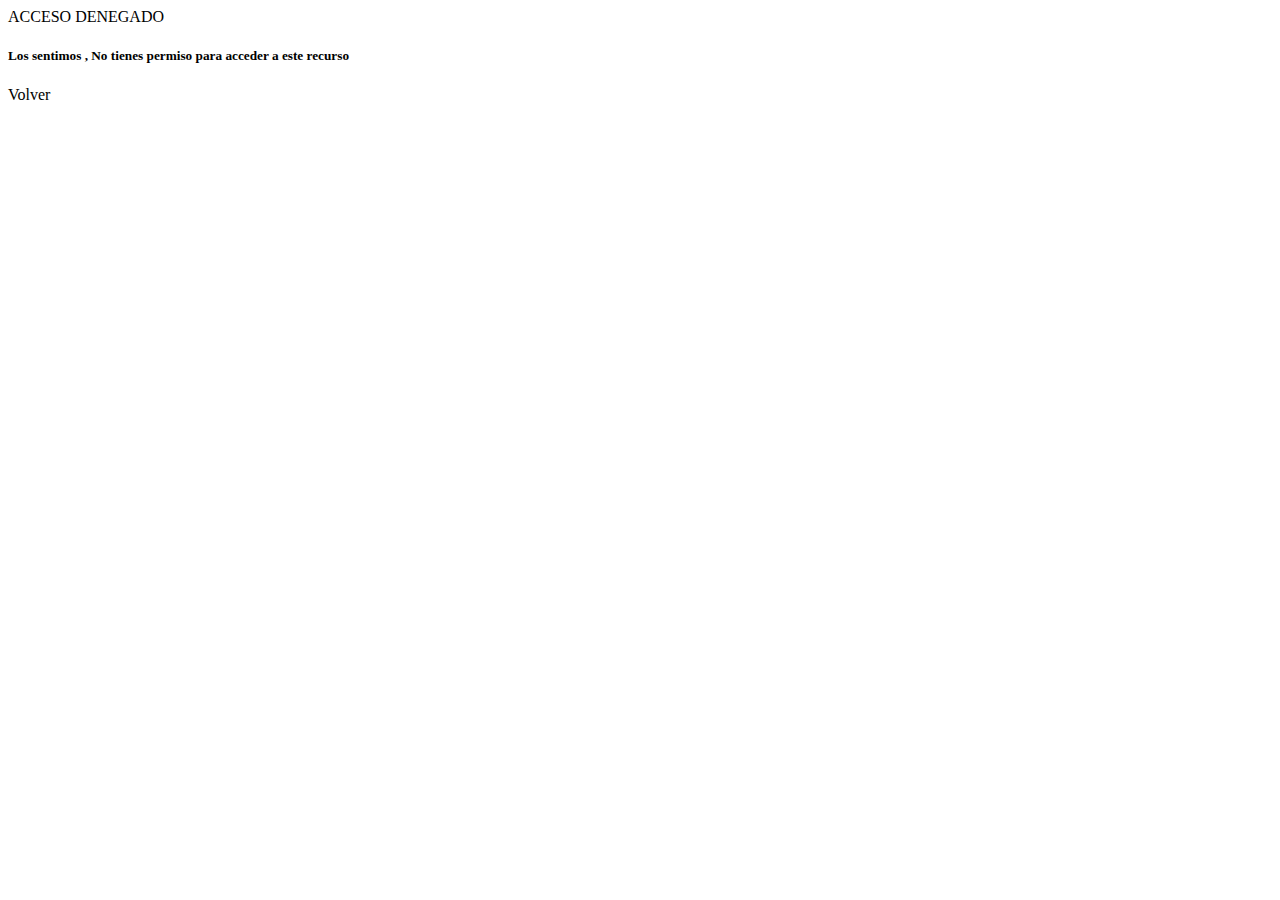
<file: src/main/resources/templates/error_403.html>
<!DOCTYPE html>
<html xmlns:th="http://www.thymeleaf.org">
<head th:replace="layout/layout :: head"></head>
<body>

	<header th:replace="layout/layout :: header"></header>

	<div class="container py-4">

		<div class="card bg-danger text-white">
			<div class="card-header">ACCESO DENEGADO</div>
			<div class="card-body">
				<h5 class="card-title">
					Los sentimos <span th:text="${#authentication.name}"></span>,
					No tienes permiso para acceder a este recurso
				</h5>
				<a th:href="@{/}" class="btn btn-outline-light" role="button">Volver</a>

			</div>
		</div>
	</div>

	<footer th:replace="layout/layout :: footer"></footer>
</body>
</html>
</file>
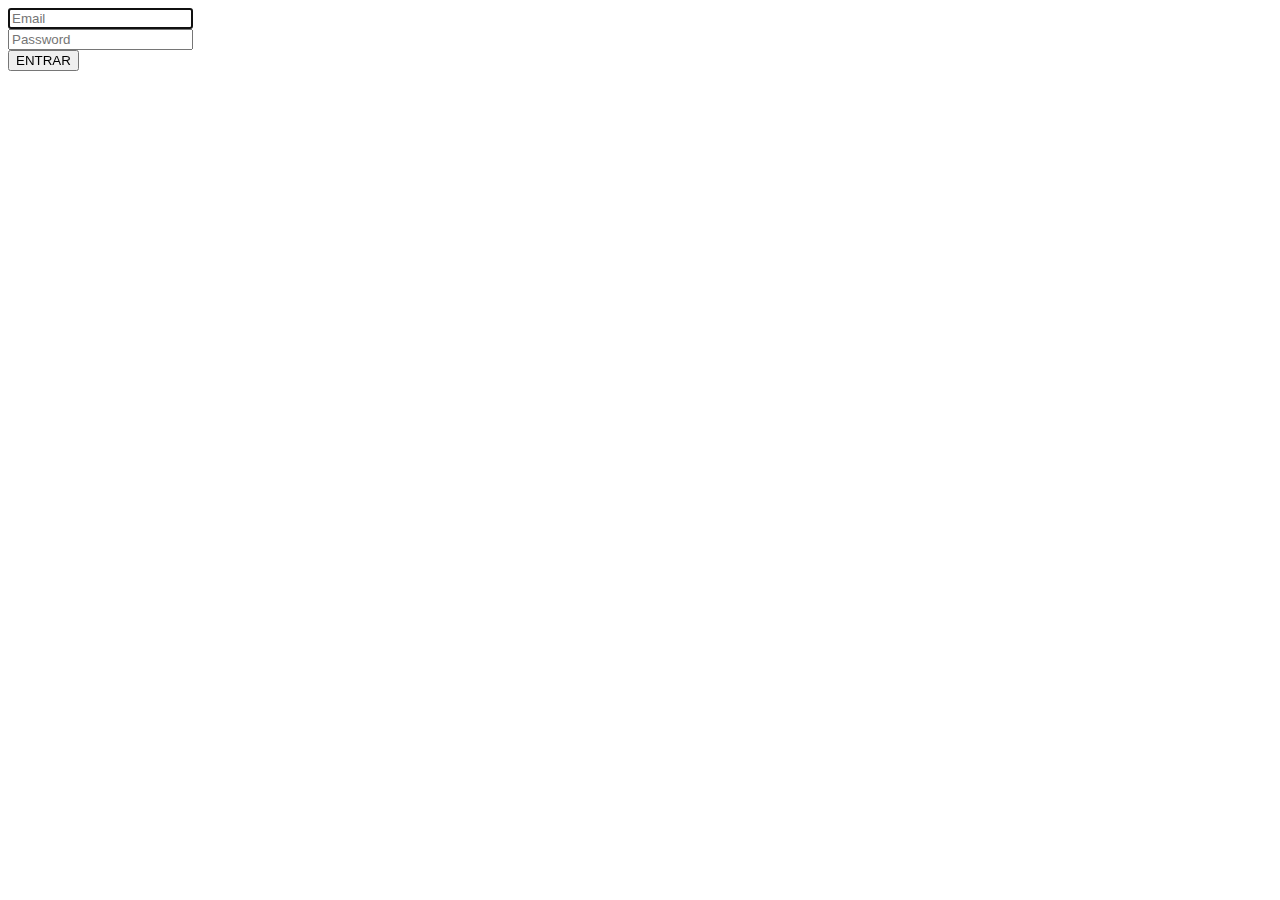
<file: src/main/resources/templates/login.html>
<!DOCTYPE html>
<html xmlns:th="http://www.thymeleaf.org">
<head th:replace="layout/layout :: head"></head>
<body>

	<header th:replace="layout/layout :: header"></header>

	<div class="container py-4">

		<div class="card border-primary text-center">
			<div class="card-body">

				<form th:action="@{/login}" method="post">

					<div class="form-group col-sm-6">
						<input type="text" name="username" id="username"
							class="form-control" placeholder="Email" autofocus required />
					</div>

					<div class="form-group col-sm-6">
						<input type="password" name="password" id="password"
							class="form-control" placeholder="Password" required />
					</div>

					<div class="form-group col-sm-6">
						<input type="submit" class="btn btn-lg btn-primary btn-block"
							value="ENTRAR" />
					</div>

				</form>

			</div>

		</div>


	</div>


	<footer th:replace="layout/layout :: footer"></footer>
</body>
</html>
</file>
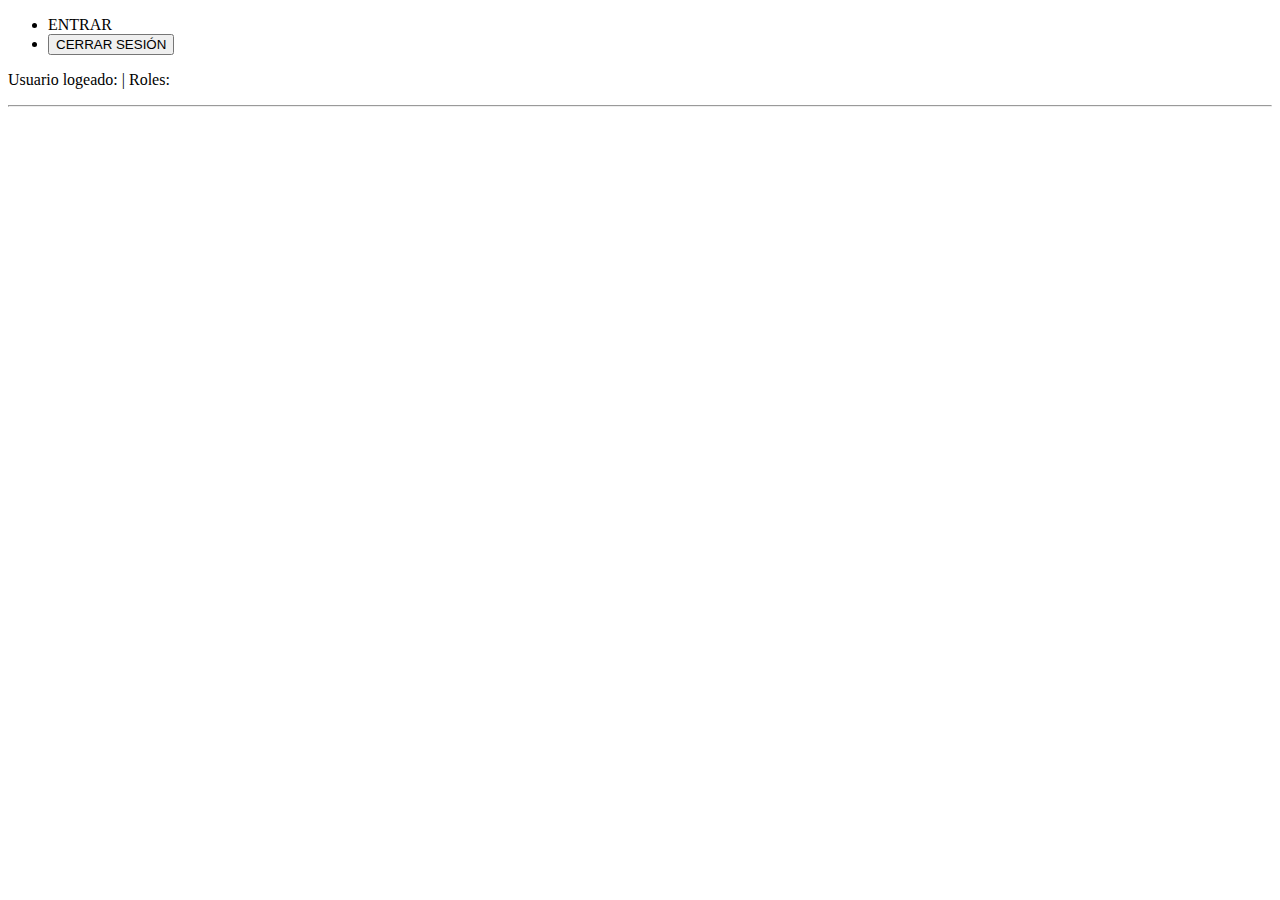
<file: src/main/resources/templates/layout/layout.html>
<!DOCTYPE html>
<html xmlns:th="http://www.thymeleaf.org"
	xmlns:sec="http://www.thymeleaf.org/extras/spring-security">

<head th:fragment="head">
<meta charset="UTF-8">
<link rel="stylesheet" type="text/css" th:href="@{/css/style.css}">
<link rel="stylesheet" type="text/css"
	th:href="@{/css/bootstrap.min.css}">
<title>TAMARITHZ</title>
</head>

<body>

	<header th:fragment="header">
		<!-- 	Mensajes  importantes -->
		<div class="alert alert-success" th:if="${success != null}"
			th:text="${success}"></div>
		<div class="alert alert-danger" th:if="${error != null}"
			th:text="${error}"></div>
		<div class="alert alert-warning" th:if="${warning != null}"
			th:text="${warning}"></div>
		<div class="alert alert-info" th:if="${info != null}"
			th:text="${info}"></div>
		<!-- 		Botones login y logout	 -->
		<ul class="navbar-nav navbar-right">
			<li sec:authorize="!isAuthenticated()"><a
				class="btn btn-outline-primary" th:href="@{/login}">ENTRAR</a></li>
			<li sec:authorize="isAuthenticated()" class="dropdown show"><a
				class="btn btn-outline-primary dropdown-toggle" href="#"
				role="button" id="dropdownMenuLink" data-toggle="dropdown"
				aria-haspopup="true" aria-expanded="false"><span
					sec:authentication="name"></span></a>

				<div class="dropdown-menu" aria-labelledby="dropdownMenuLink">
					<form id="logoutForm" th:action="@{/login?logout}" method="post">
						<button class="dropdown-item"
							onclick="document.getElementById('logoutForm').submit();"
							type="submit">CERRAR SESIÓN</button>
					</form>

				</div></li>
		</ul>
	</header>

	<footer th:fragment="footer" class="container">
		<p sec:authorize="isAuthenticated()">
			Usuario logeado: <span sec:authentication="name"></span> | Roles: <span
				sec:authentication="principal.authorities"></span>
		</p>
		<hr />
	</footer>
	<script type="text/javascript" th:src="@{/js/bootstrap.min.js}"></script>
</body>
</html>
</file>
